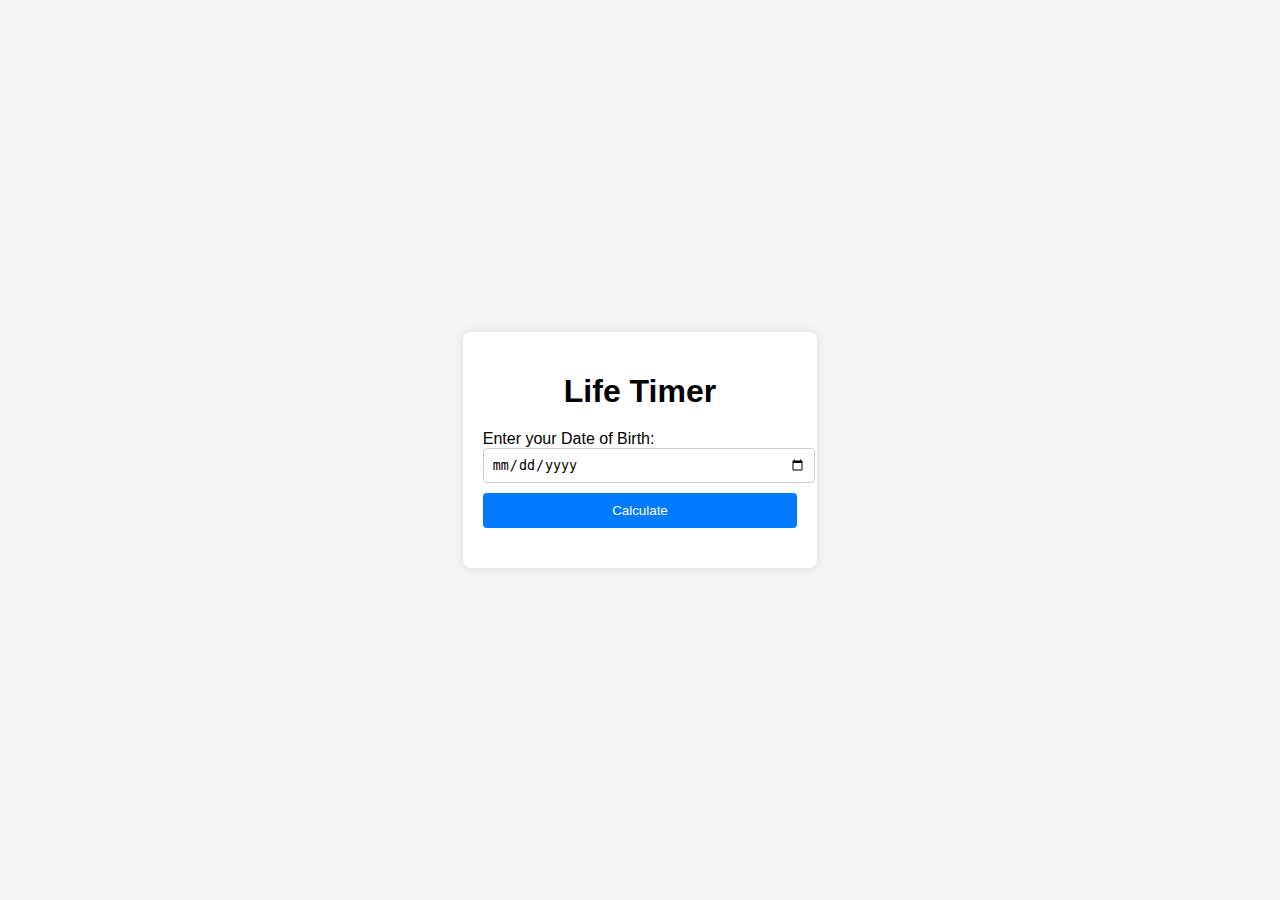
<file: Days you Lived on Earth/index.html>
<!DOCTYPE html>
<html lang="en">
<head>
  <meta charset="UTF-8">
  <meta name="viewport" content="width=device-width, initial-scale=1.0">
  <title>Life Timer</title>
  <link rel="stylesheet" href="styles.css">
</head>
<body>
  <div class="container">
    <h1>Life Timer</h1>
    <div>
      <label for="dob">Enter your Date of Birth:</label>
      <input type="date" id="dob">
    </div>
    <button onclick="calculate()">Calculate</button>
    <div id="result"></div>
    <div id="timer"></div>
  </div>
  <script src="script.js"></script>
</body>
</html>
</file>
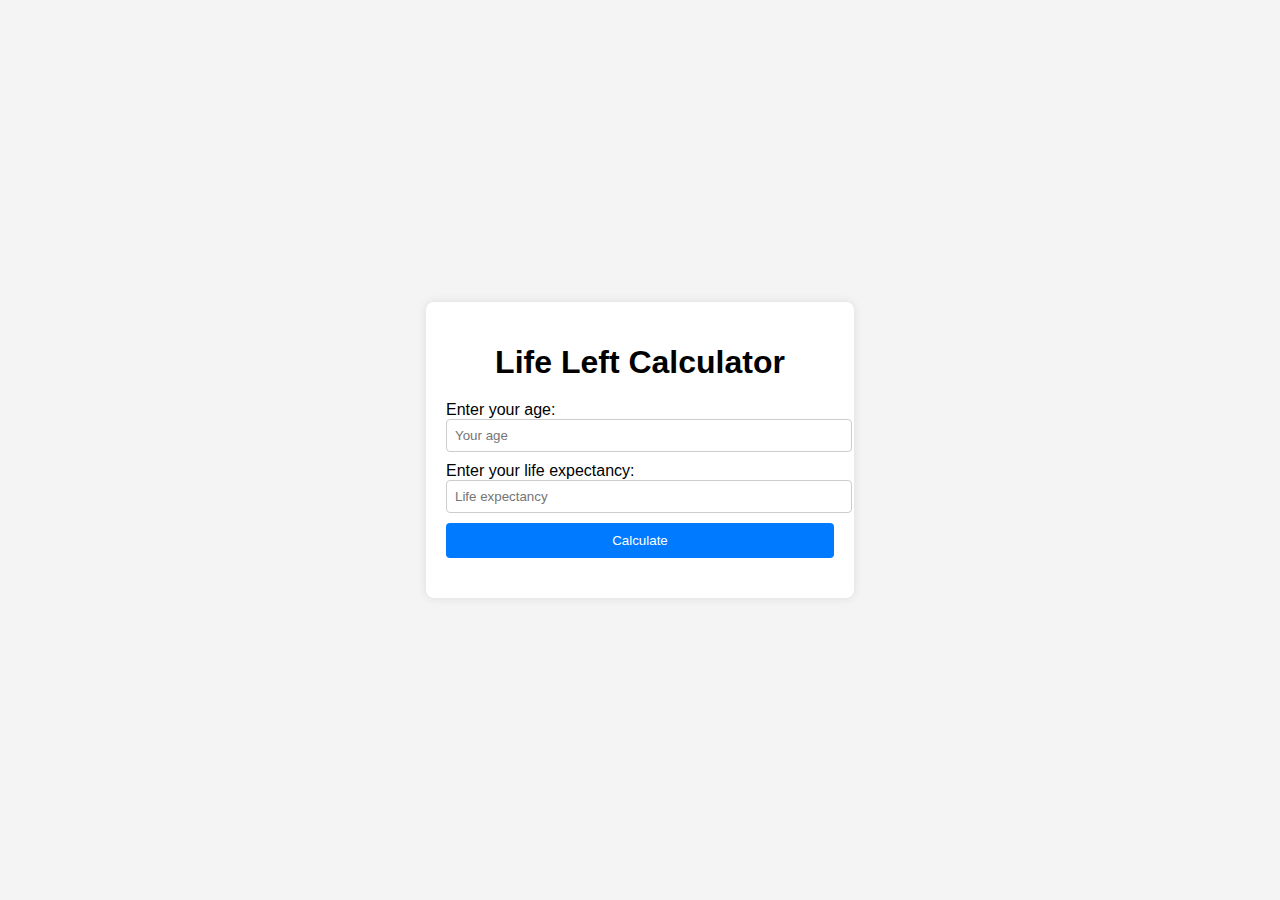
<file: Life left/index.html>
<!DOCTYPE html>
<html lang="en">
<head>
  <meta charset="UTF-8">
  <meta name="viewport" content="width=device-width, initial-scale=1.0">
  <title>Life Left Calculator</title>
  <link rel="stylesheet" href="styles.css">
</head>
<body>
  <div class="container">
    <h1>Life Left Calculator</h1>
    <div>
      <label for="age">Enter your age:</label>
      <input type="number" id="age" placeholder="Your age">
    </div>
    <div>
      <label for="life-expectancy">Enter your life expectancy:</label>
      <input type="number" id="life-expectancy" placeholder="Life expectancy">
    </div>
    <button onclick="calculateLifeLeft()">Calculate</button>
    <div id="result"></div>
  </div>
  <script src="script.js"></script>
</body>
</html>
</file>
<file: Days you Lived on Earth/styles.css>
body {
    font-family: Arial, sans-serif;
    margin: 0;
    padding: 0;
    display: flex;
    justify-content: center;
    align-items: center;
    height: 100vh;
    background-color: #f4f4f4;
  }
  
  .container {
    background-color: #fff;
    padding: 20px;
    border-radius: 8px;
    box-shadow: 0 0 10px rgba(0, 0, 0, 0.1);
  }
  
  .container h1 {
    text-align: center;
    margin-bottom: 20px;
  }
  
  .container div {
    margin-bottom: 10px;
  }
  
  .container input {
    width: 100%;
    padding: 8px;
    border: 1px solid #ccc;
    border-radius: 4px;
  }
  
  .container button {
    display: block;
    width: 100%;
    padding: 10px;
    background-color: #007bff;
    color: #fff;
    border: none;
    border-radius: 4px;
    cursor: pointer;
  }
  
  .container button:hover {
    background-color: #0056b3;
  }
  
  #result {
    margin-top: 20px;
    text-align: center;
  }
  
  #timer {
    margin-top: 20px;
    text-align: center;
    font-size: 24px;
  }
</file>
<file: Life left/styles.css>
body {
    font-family: Arial, sans-serif;
    margin: 0;
    padding: 0;
    display: flex;
    justify-content: center;
    align-items: center;
    height: 100vh;
    background-color: #f4f4f4;
  }
  
  .container {
    background-color: #fff;
    padding: 20px;
    border-radius: 8px;
    box-shadow: 0 0 10px rgba(0, 0, 0, 0.1);
  }
  
  .container h1 {
    text-align: center;
    margin-bottom: 20px;
  }
  
  .container div {
    margin-bottom: 10px;
  }
  
  .container input {
    width: 100%;
    padding: 8px;
    border: 1px solid #ccc;
    border-radius: 4px;
  }
  
  .container button {
    display: block;
    width: 100%;
    padding: 10px;
    background-color: #007bff;
    color: #fff;
    border: none;
    border-radius: 4px;
    cursor: pointer;
  }
  
  .container button:hover {
    background-color: #0056b3;
  }
  
  #result {
    margin-top: 20px;
    text-align: center;
  }
</file>
